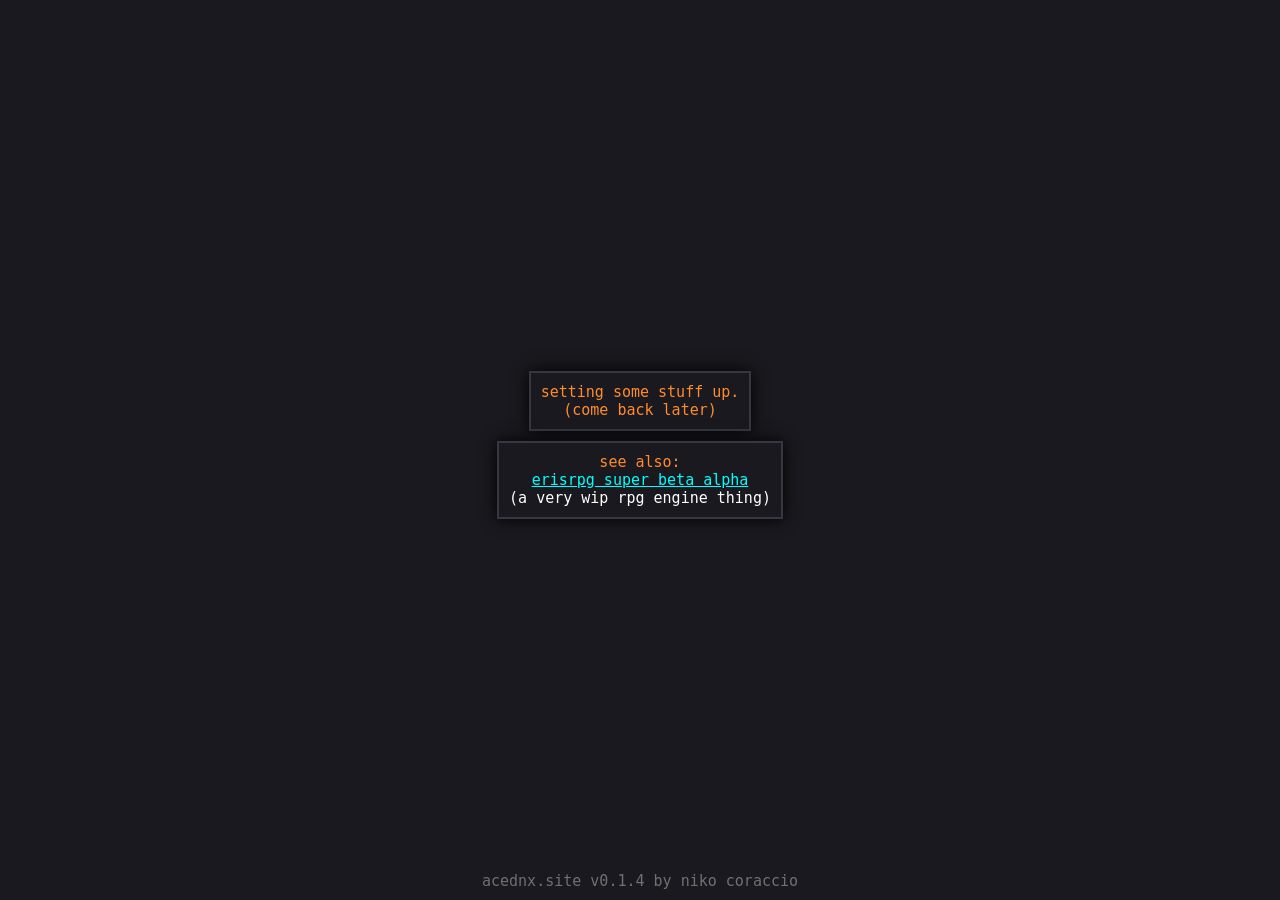
<file: index.html>
<!doctype html>
    <html>
        <head>
            <title>what? is this even possible??</title>
            <link rel="stylesheet" type="text/css" href="styles.css?v=1.0.1">
        </head>
        <body>
            <div id="version">
                acednx.site v0.1.4 by niko coraccio
            </div>
            <section>
                <body id="center">setting some stuff up<span id="dots">...</span><br>(come back later)</body>
            </section>
            <section>
                <body id="center">see also:<br><a href="/erisrpg">erisrpg super beta alpha</a><br><span style="color: white">(a very wip rpg engine thing)</span></body>
            </section>
            <script src="main.js?v=1.0.0"></script>
        </body>
    </html>
</file>
<file: styles.css>
body{
  background-color:rgb(26, 25, 31);
  display: flex;
	font-family:'Monaco', monospace;
	color: #ff8b2c;
  justify-content: center;
	font-style:normal;
  align-items: center;
    min-height: 100vh;
	margin : 0;
	 height: 100%;
	flex-direction: column;
}
header{
	font-style:normal;
}
section{
  background-color:rgb(26, 25, 31);
  font-size:15px;
	font-weight:normal;
	padding:10px;
  float:left;
  border:2px solid rgb(55, 55, 66);
  margin-bottom:10px;
	box-shadow: 0px 0px 15px rgba(0, 0, 0, 1);

}
a{
	color: cyan;
}
#top{
  font-size:20px;
	width: calc(100vw - 40px);
}
#center{
  font-size:20px;
  display: flex;
  justify-content: center;
  align-items: center;
  text-align: center;
  flex: 1;
}
#version
{
	font-size:15px;
	position: fixed;
	bottom: 0;
	left: 0;
	width: 100%;
	margin-bottom: 10px;
	color: #707070;
}

#normalhead{
  font-size:25px;
	font-weight:bold;
  padding:5px;
}
#normalsec1{
  font-size:15px;
	font-weight:normal;
  padding:10px;
	width:47.25vw;
	float:left;
	transition: transform 0.2s;
	transition-timing-function: ease;
}
#normalsec2{
  font-size:15px;
	font-weight:normal;
  padding:10px;
	width:47.25vw;
	float:right;
	transition: transform 0.2s;
	transition-timing-function: ease;
}
#normalsec1:hover{
	transform: scale(1.01);

}
#normalsec2:hover{
	transform: scale(1.01);

}
</file>
